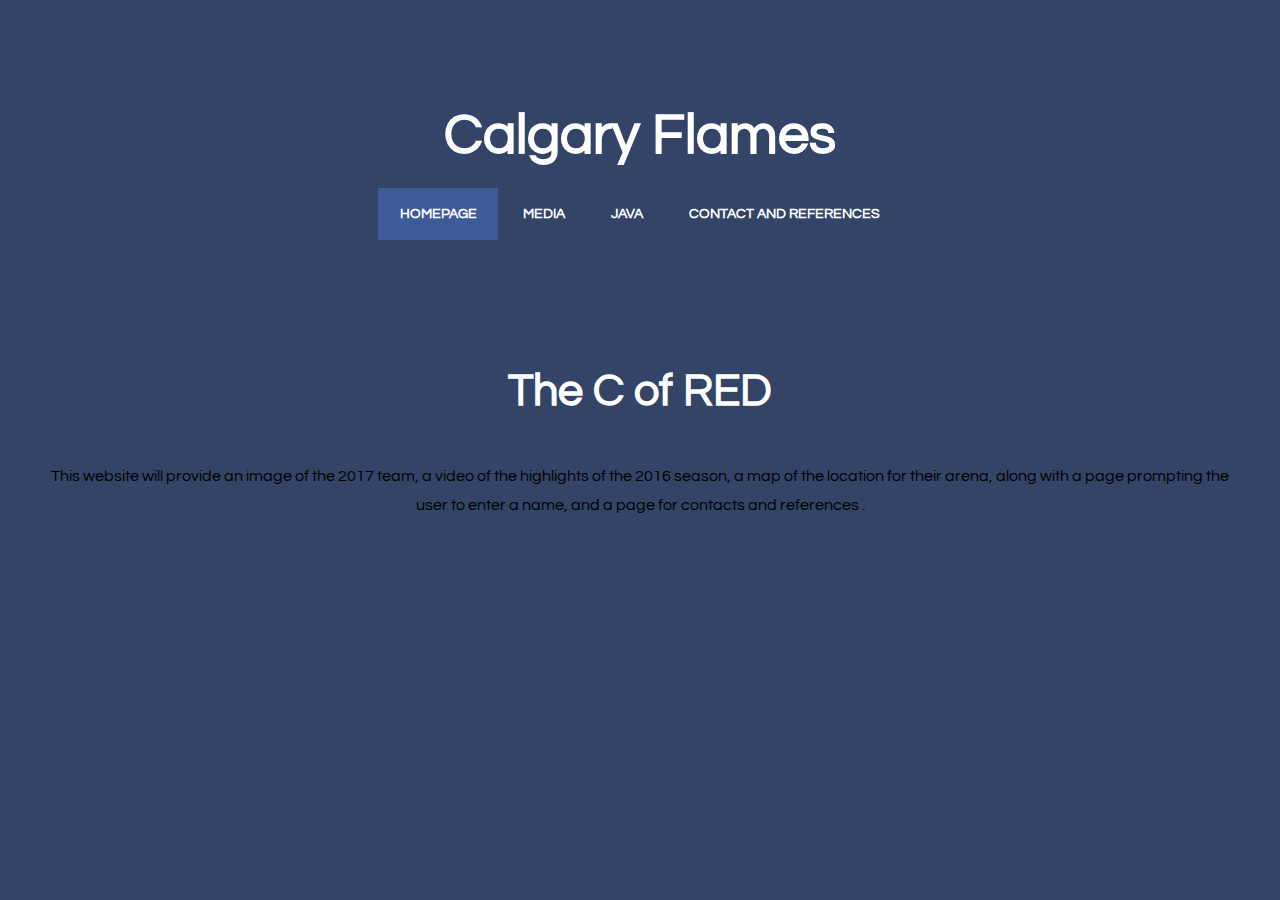
<file: index.html>
<!DOCTYPE html PUBLIC "-//W3C//DTD XHTML 1.0 Strict//EN" "http://www.w3.org/TR/xhtml1/DTD/xhtml1-strict.dtd">
<!--
Design by TEMPLATED
http://templated.co
Released for free under the Creative Commons Attribution License

Name       : EarthyBlue 
Description: A two-column, fixed-width design with dark color scheme.
Version    : 1.0
Released   : 20140215

-->
<html xmlns="http://www.w3.org/1999/xhtml">
<head>
<meta http-equiv="Content-Type" content="text/html; charset=utf-8" />
<title></title>
<meta name="keywords" content="" />
<meta name="description" content="" />
<link href="http://fonts.googleapis.com/css?family=Source+Sans+Pro:200,300,400,600,700,900|Quicksand:400,700|Questrial" rel="stylesheet" />
<link href="default.css" rel="stylesheet" type="text/css" media="all" />
<link href="fonts.css" rel="stylesheet" type="text/css" media="all" />

<!--[if IE 6]><link href="default_ie6.css" rel="stylesheet" type="text/css" /><![endif]-->

</head>
<body>
<div id="header-wrapper">
	<div id="header" class="container">
		<div id="logo">
			<h1><a href="#">Calgary Flames</a></h1>
			<div id="menu">
				<ul>
					<li class="active"><a href="#" accesskey="1" title="">Homepage</a></li>
					<li><a href="Page2.html" accesskey="2" title="">Media</a></li>
					<li><a href="javascript.html" accesskey="3" title="">Java</a></li>
					<li><a href="contact&reference.html" accesskey="4" title="">Contact and References</a></li>
				</ul>
			</div>
		</div>
	</div>
</div>
<div id="page-wrapper">
	<div id="welcome" class="container">
		<div class="title">
			<h2>The C of RED</h2>
		</div>
		<p>This website will provide an image of the 2017 team, a video of the highlights of the 2016 season, a map of the location for their arena, along with a page prompting the user to enter a name, and a page for contacts and references  .</p>
</body>
</html>
</file>
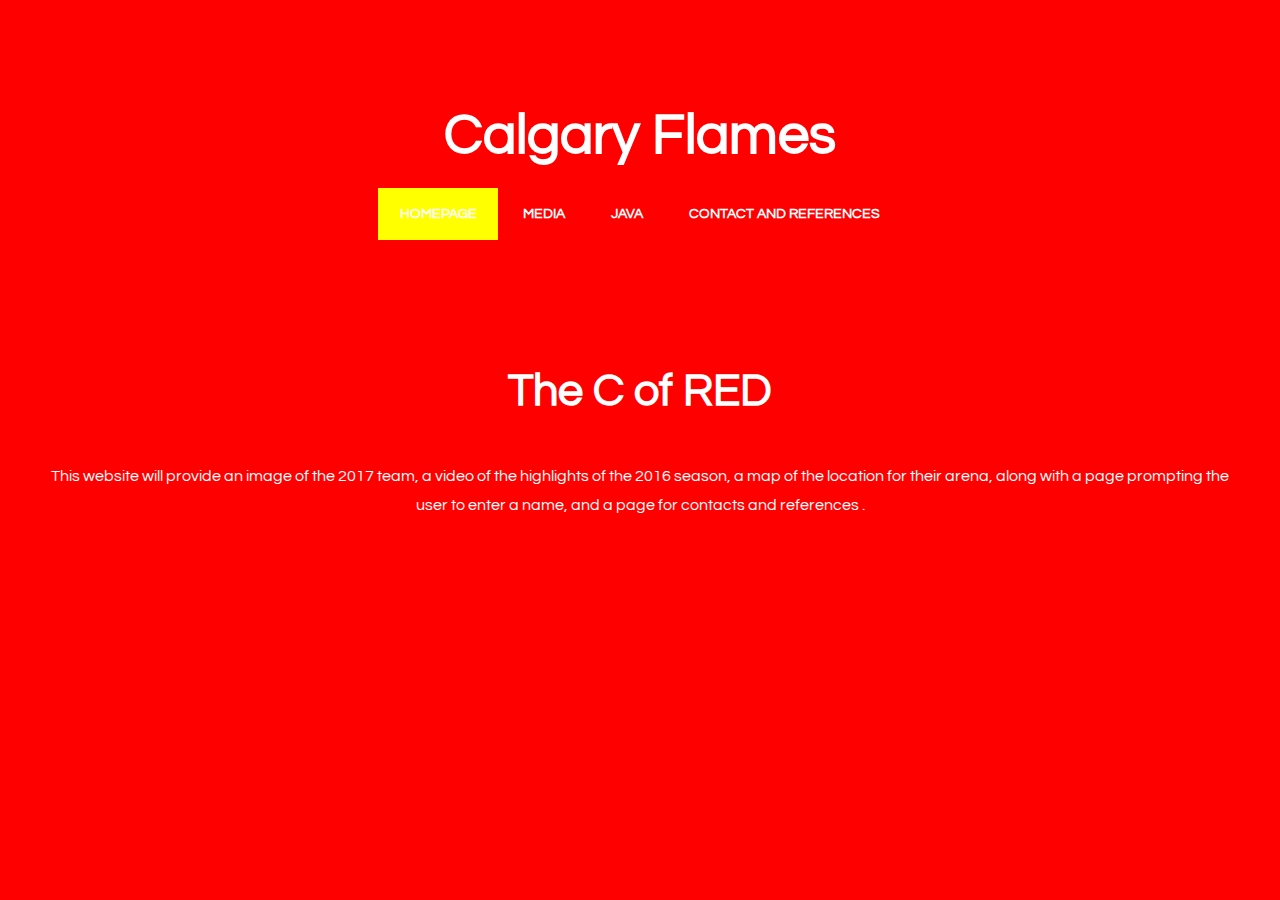
<file: helping-luke/index.html>
<!DOCTYPE html PUBLIC "-//W3C//DTD XHTML 1.0 Strict//EN" "http://www.w3.org/TR/xhtml1/DTD/xhtml1-strict.dtd">
<!--
Design by TEMPLATED
http://templated.co
Released for free under the Creative Commons Attribution License

Name       : EarthyBlue 
Description: A two-column, fixed-width design with dark color scheme.
Version    : 1.0
Released   : 20140215

-->
<html xmlns="http://www.w3.org/1999/xhtml">
<head>
<meta http-equiv="Content-Type" content="text/html; charset=utf-8" />
<title></title>
<meta name="keywords" content="" />
<meta name="description" content="" />
<link href="http://fonts.googleapis.com/css?family=Source+Sans+Pro:200,300,400,600,700,900|Quicksand:400,700|Questrial" rel="stylesheet" />
<link href="default.css" rel="stylesheet" type="text/css" media="all" />
<link href="fonts.css" rel="stylesheet" type="text/css" media="all" />

<!--[if IE 6]><link href="default_ie6.css" rel="stylesheet" type="text/css" /><![endif]-->

</head>
<body>
<div id="header-wrapper">
	<div id="header" class="container">
		<div id="logo">
			<h1><a href="#">Calgary Flames</a></h1>
			<div id="menu">
				<ul>
					<li class="active"><a href="#" accesskey="1" title="">Homepage</a></li>
					<li><a href="Page2.html" accesskey="2" title="">Media</a></li>
					<li><a href="javascript.html" accesskey="3" title="">Java</a></li>
					<li><a href="contact&reference.html" accesskey="4" title="">Contact and References</a></li>
				</ul>
			</div>
		</div>
	</div>
</div>
<div id="page-wrapper">
	<div id="welcome" class="container">
		<div class="title">
			<h2>The C of RED</h2>
		</div>
		<p class="media-text">This website will provide an image of the 2017 team, a video of the highlights of the 2016 season, a map of the location for their arena, along with a page prompting the user to enter a name, and a page for contacts and references  .</p>
</body>
</html>
</file>
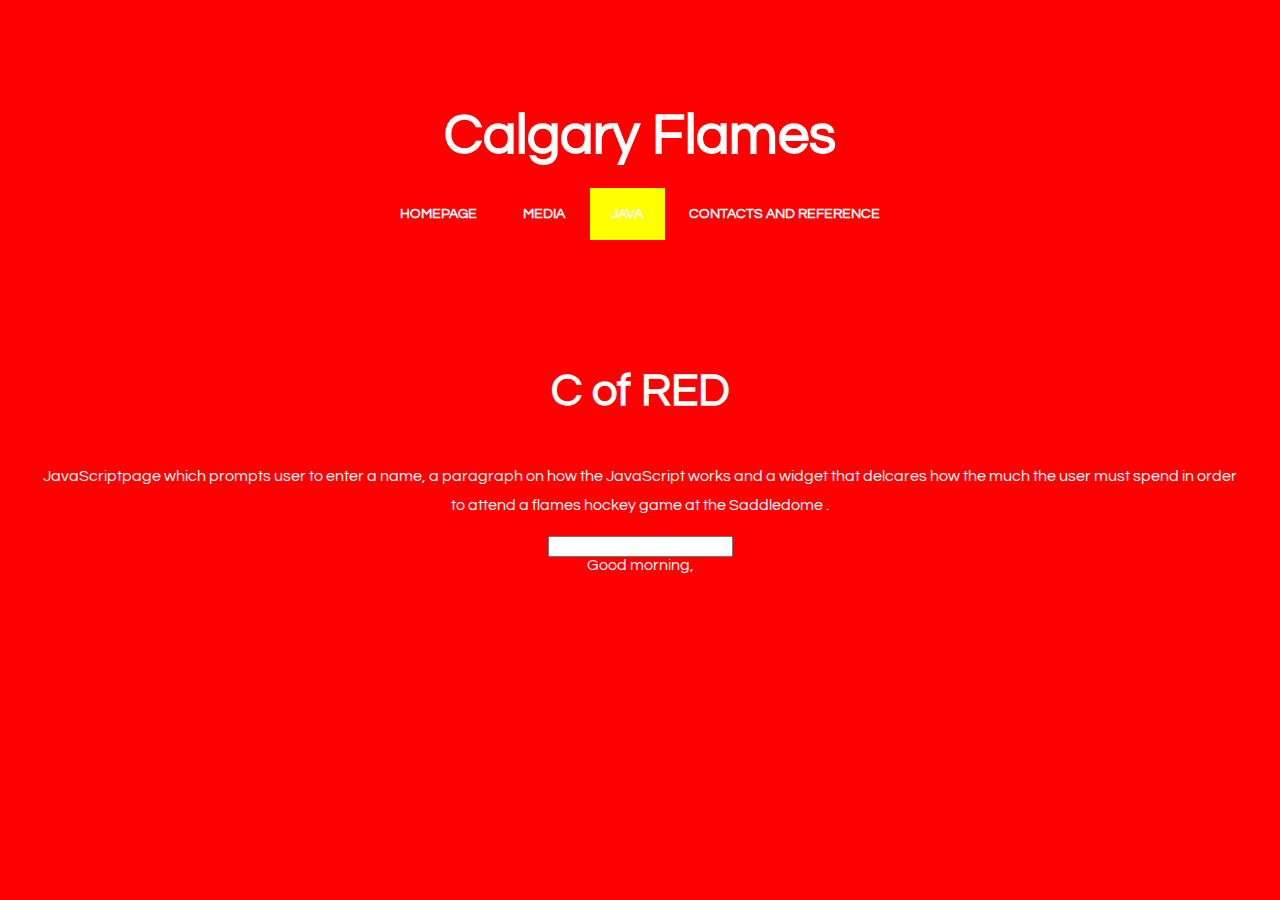
<file: helping-luke/Javascript.html>
<!DOCTYPE html PUBLIC "-//W3C//DTD XHTML 1.0 Strict//EN" "http://www.w3.org/TR/xhtml1/DTD/xhtml1-strict.dtd">
<!--
Design by TEMPLATED
http://templated.co
Released for free under the Creative Commons Attribution License

Name       : EarthyBlue 
Description: A two-column, fixed-width design with dark color scheme.
Version    : 1.0
Released   : 20140215

-->
<html xmlns="http://www.w3.org/1999/xhtml">
<head>
<meta http-equiv="Content-Type" content="text/html; charset=utf-8" />
<title></title>
<meta name="keywords" content="" />
<meta name="description" content="" />
<link href="http://fonts.googleapis.com/css?family=Source+Sans+Pro:200,300,400,600,700,900|Quicksand:400,700|Questrial" rel="stylesheet" />
<link href="default.css" rel="stylesheet" type="text/css" media="all" />
<link href="fonts.css" rel="stylesheet" type="text/css" media="all" />

<!--[if IE 6]><link href="default_ie6.css" rel="stylesheet" type="text/css" /><![endif]-->

</head>
<body>
<div id="header-wrapper">
	<div id="header" class="container">
		<div id="logo">
			<h1><a href="#">Calgary Flames</a></h1>
			<div id="menu">
				<ul>
					<li><a href="index.html" accesskey="1" title="">Homepage</a></li>
					<li><a href="Page2.html" accesskey="2" title="">Media</a></li>
					<li class="active"><a href="#" accesskey="3" title="">Java</a></li>
					<li><a href="contact&reference.html" accesskey="4" title="">Contacts and Reference</a></li>
				</ul>
			</div>
		</div>
	</div>
</div>
<div id="page-wrapper">
	<div id="welcome" class="container">
		<div class="title">
			<h2>C of RED</h2>
		</div>
		<p class="media-text">JavaScriptpage which prompts user to enter a name, a paragraph on how the JavaScript works and a widget that delcares how the much the user must spend in order to attend a flames hockey game at the Saddledome .</p>
		<input id="input" type="text"></input>
		<div class="media-text" id="output"></div>
		<script type="text/javascript">
			var d = new Date();
			var time = d.getHours();
			console.log("gets here. ");
			console.log(time);
			if (time < 10) 
			{
			  document.getElementById("output").innerHTML = "Good morning, ";
			}
			if ((time >= 10) && (time < 17))
			{
			  document.getElementById("output").innerHTML = "Good afternoon, ";
			}
			if (time >= 17) 
			{
			  document.getElementById("output").innerHTML = "Good evening, ";
			}
			var greeting = document.getElementById("output").innerHTML
			document.getElementById("input").addEventListener('input', function helloWorld() {
			  document.getElementById("output").innerHTML = greeting + document.getElementById("input").value;
			});	  
		</script>
	</div>
</div>
</file>
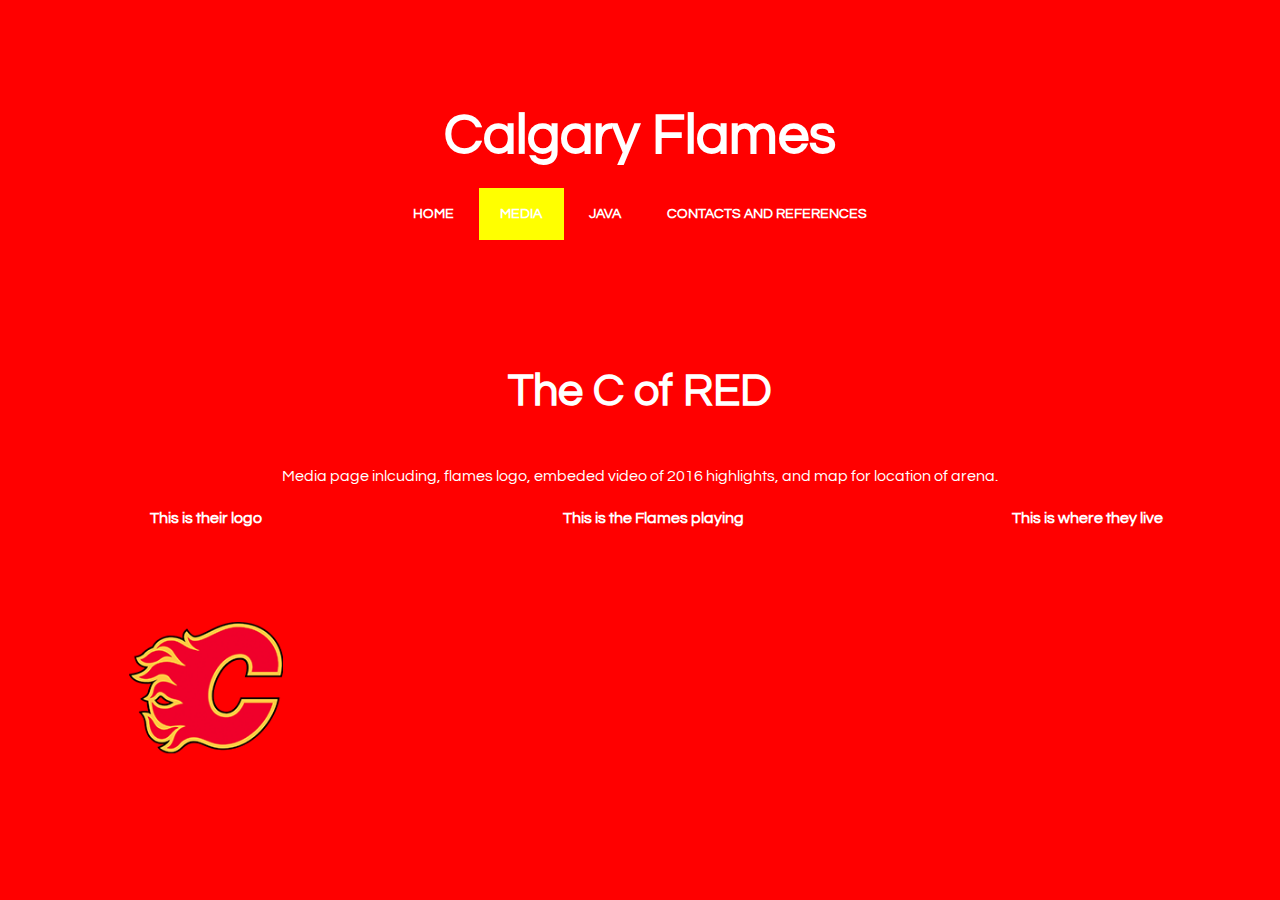
<file: helping-luke/Page2.html>
<!DOCTYPE html PUBLIC "-//W3C//DTD XHTML 1.0 Strict//EN" "http://www.w3.org/TR/xhtml1/DTD/xhtml1-strict.dtd">
<!--
Design by TEMPLATED
http://templated.co
Released for free under the Creative Commons Attribution License

Name       : EarthyBlue 
Description: A two-column, fixed-width design with dark color scheme.
Version    : 1.0
Released   : 20140215

-->
<html xmlns="http://www.w3.org/1999/xhtml">
<head>
<meta http-equiv="Content-Type" content="text/html; charset=utf-8" />
<title></title>
<meta name="keywords" content="" />
<meta name="description" content="" />
<link href="http://fonts.googleapis.com/css?family=Source+Sans+Pro:200,300,400,600,700,900|Quicksand:400,700|Questrial" rel="stylesheet" />
<link href="default.css" rel="stylesheet" type="text/css" media="all" />
<link href="fonts.css" rel="stylesheet" type="text/css" media="all" />

<!--[if IE 6]><link href="default_ie6.css" rel="stylesheet" type="text/css" /><![endif]-->

</head>
<body>
<div id="header-wrapper">
	<div id="header" class="container">
		<div id="logo">
			<h1><a href="#">Calgary Flames</a></h1>
			<div id="menu">
				<ul>
					<li><a href="index.html" accesskey="1" title="">Home</a></li>
					<li class="active"><a href="#" accesskey="2" title="">Media</a></li>
					<li><a href="Javascript.html" accesskey="3" title="">Java</a></li>
					<li><a href="contacts&reference.html" accesskey="4" title="">Contacts and References</a></li>
				</ul>
			</div>
		</div>
	</div>
</div>
<div id="page-wrapper">
	<div id="welcome" class="container">
		<div class="title">
			<h2>The C of RED</h2>
		</div>
		<p class="media-text">Media page inlcuding, flames logo, embeded video of 2016 highlights, and map for location of arena.</p>






		<table>
		  <tr class="media-text">
			<th>This is their logo</th>
			<th>This is the Flames playing</th>
			<th>This is where they live</th>
		  </tr>
		  <tr>
			<td>
			<img src="logo.png" class="image image-full" alt="" />
			</td>
			<td>
			<iframe width="560" height="315" src="https://www.youtube.com/embed/PPPRaXYB6tA" frameborder="0" allowfullscreen></iframe>
			</td>
			<td>
			<div id="mapouter"><div id="gmap_canvas"><iframe width="600" height="500" frameborder="0" scrolling="no" marginheight="0" src="https://maps.google.com/maps?q=Calgary, CA, &t=&z=14&ie=UTF8&iwloc=&output=embed" marginwidth="0"></iframe><a href="http://www.embedgooglemap.net">adding a google map to website</a></div><style>#gmap_canvas{height:250px;width:300px;}#mapouter{overflow:hidden;height:250px;width:300px;}</style></div>
			</td>
		  </tr>
		</table>
	</div>
</div>
</file>
<file: default.css>
html, body
	{
		height: 100%;
	}
	
	body
	{
		margin: 0px;
		padding: 0px;
		background: #334467;
		font-family: 'Questrial', sans-serif;
		font-size: 12pt;
		color: FF0000;
	}
	
	
	h1, h2, h3
	{
		margin: 0;
		padding: 0;
		color: FF0000;
	}
	
	p, ol, ul
	{
		margin-top: 0;
	}
	
	ol, ul
	{
		padding: 0;
		list-style: none;
	}
	
	p
	{
		line-height: 180%;
	}
	
	strong
	{
	}
	
	a
	{
		color: #16A085;
	}
	
	a:hover
	{
		text-decoration: none;
	}
	

	.container
	{
		margin: 0px auto;
		width: 1200px;
	}
	

/*********************************************************************************/
/* Form Style                                                                    */
/*********************************************************************************/

		form
		{
		}
		
			form label
			{
				display: block;
				text-align: left;
				margin-bottom: 0.5em;
			}
			
			form .submit
			{
				margin-top: 2em;
				line-height: 1.5em;
				font-size: 1.3em;
			}
		
			form input.text,
			form select,
			form textarea
			{
				position: relative;
				-webkit-appearance: none;
				display: block;
				border: 0;
				background: red;
				background: rgba(255,255,255,0.75);
				width: 100%;
				border-radius: 0.50em;
				margin: 1em 0em;
				padding: 1.50em 1em;
				box-shadow: inset 0 0.1em 0.1em 0 rgba(0,0,0,0.05);
				border: solid 1px rgba(0,0,0,0.15);
				-moz-transition: all 0.35s ease-in-out;
				-webkit-transition: all 0.35s ease-in-out;
				-o-transition: all 0.35s ease-in-out;
				-ms-transition: all 0.35s ease-in-out;
				transition: all 0.35s ease-in-out;
				font-size: 1em;
				outline: none;
			}

				form input.text:hover,
				form select:hover,
				form textarea:hover
				{
				}

				form input.text:focus,
				form select:focus,
				form textarea:focus
				{
					box-shadow: 0 0 2px 1px #E0E0E0;
					background: #fff;
				}
				
				form textarea
				{
					min-height: 12em;
				}

				form .formerize-placeholder
				{
					color: #555 !important;
				}

				form ::-webkit-input-placeholder
				{
					color: #555 !important;
				}

				form :-moz-placeholder
				{
					color: #555 !important;
				}

				form ::-moz-placeholder
				{
					color: #555 !important;
				}

				form :-ms-input-placeholder
				{
					color: #555 !important;
				}

				form ::-moz-focus-inner
				{
					border: 0;
				}


/*********************************************************************************/
/* Image Style                                                                   */
/*********************************************************************************/

	.image
	{
		display: inline-block;
		border: 1px solid rgba(0,0,0,.1);
	}
	
	.image img
	{
		display: block;
		width: 100%;
	}
	
	.image-full
	{
		display: block;
		width: 100%;
		margin: 0 0 3em 0;
	}
	
	.image-left
	{
		float: left;
		margin: 0 2em 2em 0;
	}
	
	.image-centered
	{
		display: block;
		margin: 0 0 2em 0;
	}
	
	.image-centered img
	{
		margin: 0 auto;
		width: auto;
	}

/*********************************************************************************/
/* List Styles                                                                   */
/*********************************************************************************/

	ul.style1
	{
	}


/*********************************************************************************/
/* Social Icon Styles                                                            */
/*********************************************************************************/

	ul.contact
	{
		margin: 0;
		padding: 2em 0em 0em 0em;
		list-style: none;
	}
	
	ul.contact li
	{
		display: inline-block;
		padding: 0em 0.10em;
		font-size: 1em;
	}
	
	ul.contact li span
	{
		display: none;
		margin: 0;
		padding: 0;
	}
	
	ul.contact li a
	{
		color: #FFF;
	}
	
	ul.contact li a:before
	{
		display: inline-block;
		background: #3E5A99;
		width: 40px;
		height: 40px;
		line-height: 40px;
		text-align: center;
		color: rgba(255,255,255,.5);
	}
	

/*********************************************************************************/
/* Button Style                                                                  */
/*********************************************************************************/

	.button
	{
		display: inline-block;
		margin-top: 2em;
		padding: 0.8em 2em;
		background: #3E5A99;
		line-height: 1.8em;
		letter-spacing: 1px;
		text-decoration: none;
		font-size: 1em;
		color: #FFF;
	}
	
	.button:before
	{
		display: inline-block;
		background: #8DCB89;
		margin-right: 1em;
		width: 40px;
		height: 40px;
		line-height: 40px;
		border-radius: 20px;
		text-align: center;
		color: #272925;
	}
	
	.button-small
	{
	}
		
/*********************************************************************************/
/* Heading Titles                                                                */
/*********************************************************************************/

	.title
	{
		margin-bottom: 3em;
	}
	
	.title h2
	{
		font-size: 2.8em;
		color: #FFF;
	}
	
	.title .byline
	{
		font-size: 1.1em;
		color: rgba(255,255,255,.5);
	}

/*********************************************************************************/
/* Header                                                                        */
/*********************************************************************************/

	#header-wrapper
	{
		overflow: hidden;
		padding: 6em 0em 2em 0em;
	}

	#header
	{
		text-align: center;
	}

/*********************************************************************************/
/* Logo                                                                          */
/*********************************************************************************/

	#logo
	{
	}
	
	#logo h1
	{
		display: inline-block;
		margin-bottom: 0.20em;
		padding: 0.20em 0.9em;
		font-size: 3.5em;
	}
	
	#logo a
	{
		text-decoration: none;
		color: #FFF;
	}
	
	#logo span
	{
		padding-right: 0.5em;
		text-transform: uppercase;
		font-size: 0.90em;
		color: rgba(255,255,255,1);
	}

	#logo span a
	{
		color: rgba(255,255,255,0.8);
	}
	
	

/*********************************************************************************/
/* Menu                                                                          */
/*********************************************************************************/

	#menu
	{
	}
	
	#menu ul
	{
		display: inline-block;
		padding: 0em 2em;
		text-align: center;
	}
	
	#menu li
	{
		display: inline-block;
	}
	
	#menu li a, #menu li span
	{
		display: inline-block;
		padding: 1.3em 1.5em;
		text-decoration: none;
		font-size: 0.90em;
		font-weight: 600;
		text-transform: uppercase;
		outline: 0;
		color: #FFF;
	}
	
	#menu li:hover a, #menu li.active a, #menu li.active span
	{
		background: #3E5A99;
	}
	
	#menu .current_page_item a
	{
		color: #FFF;
	}
	

/*********************************************************************************/
/* Banner                                                                        */
/*********************************************************************************/

	#banner
	{
	}

/*********************************************************************************/
/* Wrapper                                                                       */
/*********************************************************************************/


	.wrapper
	{
		overflow: hidden;
		padding: 0em 0em 5em 0em;
	}

	#wrapper1
	{
		background: #FFF;
	}

	#wrapper2
	{
		overflow: hidden;
		padding: 5em 0em;
		text-align: center;
	}

	#wrapper3
	{
	}
	
	#wrapper4
	{
	}

/*********************************************************************************/
/* Welcome                                                                       */
/*********************************************************************************/

	#welcome
	{
		overflow: hidden;
		width: 1200px;
		padding: 2em 0px 0em 0px;
		text-align: center;
	}
	
	#welcome .content
	{
		padding: 0em 8em;
	}
	
		#welcome .image
		{
			display: block;
			padding-top: 3em;
			border: none;
		}

	#welcome .title h2
	{
		color: #FFF;
	}
	
	#welcome a,
	#welcome strong
	{
		color: #C6C2C4;
	}

/*********************************************************************************/
/* Page                                                                          */
/*********************************************************************************/

	#page-wrapper
	{
		overflow: hidden;
		padding: 3em 0em 0em 0em;
		text-align: center;
	}

	#page
	{
	}

/*********************************************************************************/
/* Content                                                                       */
/*********************************************************************************/

	#content
	{
		float: left;
		width: 700px;
		padding-right: 100px;
		border-right: 1px solid rgba(0,0,0,.1);
	}

/*********************************************************************************/
/* Sidebar                                                                       */
/*********************************************************************************/

	#sidebar
	{
		float: right;
		width: 350px;
	}

/*********************************************************************************/
/* Footer                                                                        */
/*********************************************************************************/

	#footer
	{
		text-align: center;
	}

	
	#footer .title span
	{
		color: rgba(255,255,255,0.4);
	}

/*********************************************************************************/
/* Copyright                                                                     */
/*********************************************************************************/

	#copyright
	{
		overflow: hidden;
		padding: 5em 0em;
		border-top: 1px solid rgba(255,255,255,0.08);
		text-align: center;
	}
	
	#copyright p
	{
		letter-spacing: 1px;
		font-size: 0.90em;
		color: rgba(255,255,255,0.6);
	}
	
	#copyright a
	{
		text-decoration: none;
		color: rgba(255,255,255,0.8);
	}

/*********************************************************************************/
/* Newsletter                                                                    */
/*********************************************************************************/

	#newsletter
	{
		overflow: hidden;
		padding: 8em 0em;
		background: #EDEDED;
		text-align: center;
	}
	
	#newsletter .title h2
	{
		color: rgba(0,0,0,0.8);
	}
	
	#newsletter .content
	{
		width: 600px;
		margin: 0px auto;
	}
	
/*********************************************************************************/
/* Portfolio                                                                     */
/*********************************************************************************/

	#portfolio
	{
	}
	
	#portfolio .box
	{
		text-align: center;
	}
	
	#portfolio h3
	{
		display: block;
		padding-bottom: 1em;
		font-size: 1em;
		color: rgba(255,255,255,1);
	}

	#portfolio .title
	{
		text-align: center;
	}

	#portfolio .title h2
	{
		color: rgba(0,0,0,0.8);
	}

	.column1,
	.column2,
	.column3,
	.column4
	{
		width: 282px;
	}
	
	.column1,
	.column2,
	.column3
	{
		float: left;
		margin-right: 24px;
	}
	
	.column4
	{
		float: right;
	}

/*********************************************************************************/
/* Three Columns                                                                 */
/*********************************************************************************/

	#three-column
	{
		overflow: hidden;
		text-align: center;
	}
	
	#three-column h2
	{
		margin: 1em 0em;
		font-size: 1.5em;
		font-weight: 700;
	}
	
	#three-column .icon
	{
		position: relative;
		display: block;
		margin: 0px auto 0.80em auto;
		background: none;
		line-height: 150px;
		font-size: 4em;
		width: 150px;
		height: 150px;
		border-radius: 100px;
		border: 6px solid #67128F;
		text-align: center;
		color: #FFF;
		
	}
		
	#three-column #tbox1,
	#three-column #tbox2,
	#three-column #tbox3
	{
		float: left;
		width: 320px;
		padding: 80px 40px 80px 40px;
	}
	
	#three-column .title
	{
		text-align: center;
	}
	
	#three-column .title h2
	{
		font-size: 1.60em;
	}
	
	#three-column .title .byline
	{
		padding-top: 0.50em;
		font-size: 0.90em;
		color: #858585;
	}

	#three-column .arrow-down
	{
		border-top-color: #292929;
	}
	
	
	ul.tools
	{
		margin: 0;
		padding: 0em 0em 0em 0em;
		list-style: none;
	}
	
	ul.tools li
	{
		display: inline-block;
		padding: 0em .2em;
		font-size: 4em;
	}
	
	ul.tools li span
	{
		display: none;
		margin: 0;
		padding: 0;
	}
	
	ul.tools li a
	{
		color: #FFF;
	}
	
	ul.tools li a:before
	{
		display: inline-block;
		background: #1ABC9C;
		width: 120px;
		height: 120px;
		border-radius: 50%;
		line-height: 120px;
		text-align: center;
		color: #FFFFFF;
	}
</file>
<file: helping-luke/default.css>
html, body
	{
		height: 100%;
	}
	
	body
	{
		margin: 0px;
		padding: 0px;
		background: red;
		font-family: 'Questrial', sans-serif;
		font-size: 12pt;
		color: FF0000;
	}
	
	
	h1, h2, h3
	{
		margin: 0;
		padding: 0;
		color: FF0000;
	}
	
	p, ol, ul
	{
		margin-top: 0;
	}
	
	ol, ul
	{
		padding: 0;
		list-style: none;
	}
	
	p
	{
		line-height: 180%;
	}
	
	strong
	{
	}
	
	a
	{
		color: #16A085;
	}
	
	a:hover
	{
		text-decoration: none;
	}
	

	.container
	{
		margin: 0px auto;
		width: 1200px;
	}
	

/*********************************************************************************/
/* Form Style                                                                    */
/*********************************************************************************/

		form
		{
		}
		
			form label
			{
				display: block;
				text-align: left;
				margin-bottom: 0.5em;
			}
			
			form .submit
			{
				margin-top: 2em;
				line-height: 1.5em;
				font-size: 1.3em;
			}
		
			form input.text,
			form select,
			form textarea
			{
				position: relative;
				-webkit-appearance: none;
				display: block;
				border: 0;
				background: red;
				background: rgba(255,255,255,0.75);
				width: 100%;
				border-radius: 0.50em;
				margin: 1em 0em;
				padding: 1.50em 1em;
				box-shadow: inset 0 0.1em 0.1em 0 rgba(0,0,0,0.05);
				border: solid 1px rgba(0,0,0,0.15);
				-moz-transition: all 0.35s ease-in-out;
				-webkit-transition: all 0.35s ease-in-out;
				-o-transition: all 0.35s ease-in-out;
				-ms-transition: all 0.35s ease-in-out;
				transition: all 0.35s ease-in-out;
				font-size: 1em;
				outline: none;
			}

				form input.text:hover,
				form select:hover,
				form textarea:hover
				{
				}

				form input.text:focus,
				form select:focus,
				form textarea:focus
				{
					box-shadow: 0 0 2px 1px #E0E0E0;
					background: #fff;
				}
				
				form textarea
				{
					min-height: 12em;
				}

				form .formerize-placeholder
				{
					color: #555 !important;
				}

				form ::-webkit-input-placeholder
				{
					color: #555 !important;
				}

				form :-moz-placeholder
				{
					color: #555 !important;
				}

				form ::-moz-placeholder
				{
					color: #555 !important;
				}

				form :-ms-input-placeholder
				{
					color: #555 !important;
				}

				form ::-moz-focus-inner
				{
					border: 0;
				}


/*********************************************************************************/
/* Image Style                                                                   */
/*********************************************************************************/

	.image
	{
		display: inline-block;
		border: 1px solid rgba(0,0,0,.1);
	}
	
	.image img
	{
		display: block;
		width: 100%;
	}
	
	.image-full
	{
		display: block;
		width: 100%;
		margin: 0 0 3em 0;
	}
	
	.image-left
	{
		float: left;
		margin: 0 2em 2em 0;
	}
	
	.image-centered
	{
		display: block;
		margin: 0 0 2em 0;
	}
	
	.image-centered img
	{
		margin: 0 auto;
		width: auto;
	}

/*********************************************************************************/
/* List Styles                                                                   */
/*********************************************************************************/

	ul.style1
	{
	}


/*********************************************************************************/
/* Social Icon Styles                                                            */
/*********************************************************************************/

	ul.contact
	{
		margin: 0;
		padding: 2em 0em 0em 0em;
		list-style: none;
	}
	
	ul.contact li
	{
		display: inline-block;
		padding: 0em 0.10em;
		font-size: 1em;
	}
	
	ul.contact li span
	{
		display: none;
		margin: 0;
		padding: 0;
	}
	
	ul.contact li a
	{
		color: #FFF;
	}
	
	ul.contact li a:before
	{
		display: inline-block;
		background: yellow;
		width: 40px;
		height: 40px;
		line-height: 40px;
		text-align: center;
		color: rgba(255,255,255,.5);
	}
	

/*********************************************************************************/
/* Button Style                                                                  */
/*********************************************************************************/

	.button
	{
		display: inline-block;
		margin-top: 2em;
		padding: 0.8em 2em;
		background: yellow;
		line-height: 1.8em;
		letter-spacing: 1px;
		text-decoration: none;
		font-size: 1em;
		color: #FFF;
	}
	
	.button:before
	{
		display: inline-block;
		background: #8DCB89;
		margin-right: 1em;
		width: 40px;
		height: 40px;
		line-height: 40px;
		border-radius: 20px;
		text-align: center;
		color: #272925;
	}
	
	.button-small
	{
	}
		
/*********************************************************************************/
/* Heading Titles                                                                */
/*********************************************************************************/

	.title
	{
		margin-bottom: 3em;
	}
	
	.title h2
	{
		font-size: 2.8em;
		color: #FFF;
	}
	
	.title .byline
	{
		font-size: 1.1em;
		color: rgba(255,255,255,.5);
	}

/*********************************************************************************/
/* Header                                                                        */
/*********************************************************************************/

	#header-wrapper
	{
		overflow: hidden;
		padding: 6em 0em 2em 0em;
	}

	#header
	{
		text-align: center;
	}

/*********************************************************************************/
/* Logo                                                                          */
/*********************************************************************************/

	#logo
	{
	}
	
	#logo h1
	{
		display: inline-block;
		margin-bottom: 0.20em;
		padding: 0.20em 0.9em;
		font-size: 3.5em;
	}
	
	#logo a
	{
		text-decoration: none;
		color: #FFF;
	}
	
	#logo span
	{
		padding-right: 0.5em;
		text-transform: uppercase;
		font-size: 0.90em;
		color: rgba(255,255,255,1);
	}

	#logo span a
	{
		color: rgba(255,255,255,0.8);
	}
	
	

/*********************************************************************************/
/* Menu                                                                          */
/*********************************************************************************/

	#menu
	{
	}
	
	#menu ul
	{
		display: inline-block;
		padding: 0em 2em;
		text-align: center;
	}
	
	#menu li
	{
		display: inline-block;
	}
	
	#menu li a, #menu li span
	{
		display: inline-block;
		padding: 1.3em 1.5em;
		text-decoration: none;
		font-size: 0.90em;
		font-weight: 600;
		text-transform: uppercase;
		outline: 0;
		color: #FFF;
	}
	
	#menu li:hover a, #menu li.active a, #menu li.active span
	{
		background: yellow;
	}
	
	#menu .current_page_item a
	{
		color: #FFF;
	}
	

/*********************************************************************************/
/* Banner                                                                        */
/*********************************************************************************/

	#banner
	{
	}

/*********************************************************************************/
/* Wrapper                                                                       */
/*********************************************************************************/


	.wrapper
	{
		overflow: hidden;
		padding: 0em 0em 5em 0em;
	}

	#wrapper1
	{
		background: #FFF;
	}

	#wrapper2
	{
		overflow: hidden;
		padding: 5em 0em;
		text-align: center;
	}

	#wrapper3
	{
	}
	
	#wrapper4
	{
	}

/*********************************************************************************/
/* Welcome                                                                       */
/*********************************************************************************/

	#welcome
	{
		overflow: hidden;
		width: 1200px;
		padding: 2em 0px 0em 0px;
		text-align: center;
	}
	
	#welcome .content
	{
		padding: 0em 8em;
	}
	
		#welcome .image
		{
			display: block;
			padding-top: 3em;
			border: none;
		}

	#welcome .title h2
	{
		color: #FFF;
	}
	
	#welcome a,
	#welcome strong
	{
		color: #C6C2C4;
	}

/*********************************************************************************/
/* Page                                                                          */
/*********************************************************************************/

	#page-wrapper
	{
		overflow: hidden;
		padding: 3em 0em 0em 0em;
		text-align: center;
	}

	#page
	{
	}

/*********************************************************************************/
/* Content                                                                       */
/*********************************************************************************/

	#content
	{
		float: left;
		width: 700px;
		padding-right: 100px;
		border-right: 1px solid rgba(0,0,0,.1);
	}

/*********************************************************************************/
/* Sidebar                                                                       */
/*********************************************************************************/

	#sidebar
	{
		float: right;
		width: 350px;
	}

/*********************************************************************************/
/* Footer                                                                        */
/*********************************************************************************/

	#footer
	{
		text-align: center;
	}

	
	#footer .title span
	{
		color: rgba(255,255,255,0.4);
	}

/*********************************************************************************/
/* Copyright                                                                     */
/*********************************************************************************/

	#copyright
	{
		overflow: hidden;
		padding: 5em 0em;
		border-top: 1px solid rgba(255,255,255,0.08);
		text-align: center;
	}
	
	#copyright p
	{
		letter-spacing: 1px;
		font-size: 0.90em;
		color: rgba(255,255,255,0.6);
	}
	
	#copyright a
	{
		text-decoration: none;
		color: rgba(255,255,255,0.8);
	}

/*********************************************************************************/
/* Newsletter                                                                    */
/*********************************************************************************/

	#newsletter
	{
		overflow: hidden;
		padding: 8em 0em;
		background: #EDEDED;
		text-align: center;
	}
	
	#newsletter .title h2
	{
		color: rgba(0,0,0,0.8);
	}
	
	#newsletter .content
	{
		width: 600px;
		margin: 0px auto;
	}
	
/*********************************************************************************/
/* Portfolio                                                                     */
/*********************************************************************************/

	#portfolio
	{
	}
	
	#portfolio .box
	{
		text-align: center;
	}
	
	#portfolio h3
	{
		display: block;
		padding-bottom: 1em;
		font-size: 1em;
		color: rgba(255,255,255,1);
	}

	#portfolio .title
	{
		text-align: center;
	}

	#portfolio .title h2
	{
		color: rgba(0,0,0,0.8);
	}

	.column1,
	.column2,
	.column3,
	.column4
	{
		width: 282px;
	}
	
	.column1,
	.column2,
	.column3
	{
		float: left;
		margin-right: 24px;
	}
	
	.column4
	{
		float: right;
	}

/*********************************************************************************/
/* Three Columns                                                                 */
/*********************************************************************************/

	#three-column
	{
		overflow: hidden;
		text-align: center;
	}
	
	#three-column h2
	{
		margin: 1em 0em;
		font-size: 1.5em;
		font-weight: 700;
	}
	
	#three-column .icon
	{
		position: relative;
		display: block;
		margin: 0px auto 0.80em auto;
		background: none;
		line-height: 150px;
		font-size: 4em;
		width: 150px;
		height: 150px;
		border-radius: 100px;
		border: 6px solid #67128F;
		text-align: center;
		color: #FFF;
		
	}
		
	#three-column #tbox1,
	#three-column #tbox2,
	#three-column #tbox3
	{
		float: left;
		width: 320px;
		padding: 80px 40px 80px 40px;
	}
	
	#three-column .title
	{
		text-align: center;
	}
	
	#three-column .title h2
	{
		font-size: 1.60em;
	}
	
	#three-column .title .byline
	{
		padding-top: 0.50em;
		font-size: 0.90em;
		color: #858585;
	}

	#three-column .arrow-down
	{
		border-top-color: #292929;
	}
	
	
	ul.tools
	{
		margin: 0;
		padding: 0em 0em 0em 0em;
		list-style: none;
	}
	
	ul.tools li
	{
		display: inline-block;
		padding: 0em .2em;
		font-size: 4em;
	}
	
	ul.tools li span
	{
		display: none;
		margin: 0;
		padding: 0;
	}
	
	ul.tools li a
	{
		color: #FFF;
	}
	
	ul.tools li a:before
	{
		display: inline-block;
		background: #1ABC9C;
		width: 120px;
		height: 120px;
		border-radius: 50%;
		line-height: 120px;
		text-align: center;
		color: #FFFFFF;
	}
	.media-text {
	  color: white;
	}
</file>
<file: fonts.css>
@charset 'UTF-8';

@font-face
{
	font-family: 'FontAwesome';
	src: url('fonts/fontawesome-webfont.eot?v=3.0.1');
	src: url('fonts/fontawesome-webfont.eot?#iefix&v=3.0.1') format('embedded-opentype'),
	     url('fonts/fontawesome-webfont.woff?v=3.0.1') format('woff'),
	     url('fonts/fontawesome-webfont.ttf?v=3.0.1') format('truetype'),
	     url('fonts/fontawesome-webfont.svg#FontAwesome') format('svg');
	font-weight: normal;
	font-style: normal;
}

@font-face
{
	font-family: 'Font-Awesome-Social';
	src: url('fonts/fontawesome-social-webfont.eot');
	src: url('fonts/fontawesome-social-webfont.eot?#iefix') format('embedded-opentype'),
	     url('fonts/fontawesome-social-webfont.woff') format('woff'),
		 url('fonts/fontawesome-social-webfont.ttf') format('truetype'),
		 url('fonts/fontawesome-social-webfont.svg#Font-Awesome-More') format('svg');
	font-weight: normal;
	font-style: normal;
}

/*********************************************************************************/
/* Icons                                                                         */
/*********************************************************************************/

	/*
		Powered by:
		
		Font Awesome (http://fortawesome.github.com/Font-Awesome/)
		Font Awesome More (http://gregoryloucas.github.com/Font-Awesome-More/)
	*/

	.icon
	{
		text-decoration: none;
	}

		.icon:before
		{
			font-size: 1.25em;
			text-decoration: none;
			font-family: FontAwesome;
			font-weight: normal;
			font-style: normal;
			-webkit-text-rendering: optimizeLegibility;
			-moz-text-rendering: optimizeLegibility;
			-ms-text-rendering: optimizeLegibility;
			-o-text-rendering: optimizeLegibility;
			text-rendering: optimizeLegibility;
			-webkit-font-smoothing: antialiased;
			-moz-font-smoothing: antialiased;
			-ms-font-smoothing: antialiased;
			-o-font-smoothing: antialiased;
			font-smoothing: antialiased;
			-webkit-font-feature-settings: "liga" 1, "dlig" 1;
			-moz-font-feature-settings: "liga=1, dlig=1";
			-ms-font-feature-settings: "liga" 1, "dlig" 1;
			-o-font-feature-settings: "liga" 1, "dlig" 1;
			font-feature-settings: "liga" 1, "dlig" 1;
		}

		.icon-glass:before                { content: "\f000"; }
		.icon-music:before                { content: "\f001"; }
		.icon-search:before               { content: "\f002"; }
		.icon-envelope:before             { content: "\f003"; }
		.icon-heart:before                { content: "\f004"; }
		.icon-star:before                 { content: "\f005"; }
		.icon-star-empty:before           { content: "\f006"; }
		.icon-user:before                 { content: "\f007"; }
		.icon-film:before                 { content: "\f008"; }
		.icon-th-large:before             { content: "\f009"; }
		.icon-th:before                   { content: "\f00a"; }
		.icon-th-list:before              { content: "\f00b"; }
		.icon-ok:before                   { content: "\f00c"; }
		.icon-remove:before               { content: "\f00d"; }
		.icon-zoom-in:before              { content: "\f00e"; }

		.icon-zoom-out:before             { content: "\f010"; }
		.icon-off:before                  { content: "\f011"; }
		.icon-signal:before               { content: "\f012"; }
		.icon-cog:before                  { content: "\f013"; }
		.icon-trash:before                { content: "\f014"; }
		.icon-home:before                 { content: "\f015"; }
		.icon-file:before                 { content: "\f016"; }
		.icon-time:before                 { content: "\f017"; }
		.icon-road:before                 { content: "\f018"; }
		.icon-download-alt:before         { content: "\f019"; }
		.icon-download:before             { content: "\f01a"; }
		.icon-upload:before               { content: "\f01b"; }
		.icon-inbox:before                { content: "\f01c"; }
		.icon-play-circle:before          { content: "\f01d"; }
		.icon-repeat:before               { content: "\f01e"; }

		/* \f020 doesn't work in Safari. all shifted one down */
		.icon-refresh:before              { content: "\f021"; }
		.icon-list-alt:before             { content: "\f022"; }
		.icon-lock:before                 { content: "\f023"; }
		.icon-flag:before                 { content: "\f024"; }
		.icon-headphones:before           { content: "\f025"; }
		.icon-volume-off:before           { content: "\f026"; }
		.icon-volume-down:before          { content: "\f027"; }
		.icon-volume-up:before            { content: "\f028"; }
		.icon-qrcode:before               { content: "\f029"; }
		.icon-barcode:before              { content: "\f02a"; }
		.icon-tag:before                  { content: "\f02b"; }
		.icon-tags:before                 { content: "\f02c"; }
		.icon-book:before                 { content: "\f02d"; }
		.icon-bookmark:before             { content: "\f02e"; }
		.icon-print:before                { content: "\f02f"; }

		.icon-camera:before               { content: "\f030"; }
		.icon-font:before                 { content: "\f031"; }
		.icon-bold:before                 { content: "\f032"; }
		.icon-italic:before               { content: "\f033"; }
		.icon-text-height:before          { content: "\f034"; }
		.icon-text-width:before           { content: "\f035"; }
		.icon-align-left:before           { content: "\f036"; }
		.icon-align-center:before         { content: "\f037"; }
		.icon-align-right:before          { content: "\f038"; }
		.icon-align-justify:before        { content: "\f039"; }
		.icon-list:before                 { content: "\f03a"; }
		.icon-indent-left:before          { content: "\f03b"; }
		.icon-indent-right:before         { content: "\f03c"; }
		.icon-facetime-video:before       { content: "\f03d"; }
		.icon-picture:before              { content: "\f03e"; }

		.icon-pencil:before               { content: "\f040"; }
		.icon-map-marker:before           { content: "\f041"; }
		.icon-adjust:before               { content: "\f042"; }
		.icon-tint:before                 { content: "\f043"; }
		.icon-edit:before                 { content: "\f044"; }
		.icon-share:before                { content: "\f045"; }
		.icon-check:before                { content: "\f046"; }
		.icon-move:before                 { content: "\f047"; }
		.icon-step-backward:before        { content: "\f048"; }
		.icon-fast-backward:before        { content: "\f049"; }
		.icon-backward:before             { content: "\f04a"; }
		.icon-play:before                 { content: "\f04b"; }
		.icon-pause:before                { content: "\f04c"; }
		.icon-stop:before                 { content: "\f04d"; }
		.icon-forward:before              { content: "\f04e"; }

		.icon-fast-forward:before         { content: "\f050"; }
		.icon-step-forward:before         { content: "\f051"; }
		.icon-eject:before                { content: "\f052"; }
		.icon-chevron-left:before         { content: "\f053"; }
		.icon-chevron-right:before        { content: "\f054"; }
		.icon-plus-sign:before            { content: "\f055"; }
		.icon-minus-sign:before           { content: "\f056"; }
		.icon-remove-sign:before          { content: "\f057"; }
		.icon-ok-sign:before              { content: "\f058"; }
		.icon-question-sign:before        { content: "\f059"; }
		.icon-info-sign:before            { content: "\f05a"; }
		.icon-screenshot:before           { content: "\f05b"; }
		.icon-remove-circle:before        { content: "\f05c"; }
		.icon-ok-circle:before            { content: "\f05d"; }
		.icon-ban-circle:before           { content: "\f05e"; }

		.icon-arrow-left:before           { content: "\f060"; }
		.icon-arrow-right:before          { content: "\f061"; }
		.icon-arrow-up:before             { content: "\f062"; }
		.icon-arrow-down:before           { content: "\f063"; }
		.icon-share-alt:before            { content: "\f064"; }
		.icon-resize-full:before          { content: "\f065"; }
		.icon-resize-small:before         { content: "\f066"; }
		.icon-plus:before                 { content: "\f067"; }
		.icon-minus:before                { content: "\f068"; }
		.icon-asterisk:before             { content: "\f069"; }
		.icon-exclamation-sign:before     { content: "\f06a"; }
		.icon-gift:before                 { content: "\f06b"; }
		.icon-leaf:before                 { content: "\f06c"; }
		.icon-fire:before                 { content: "\f06d"; }
		.icon-eye-open:before             { content: "\f06e"; }

		.icon-eye-close:before            { content: "\f070"; }
		.icon-warning-sign:before         { content: "\f071"; }
		.icon-plane:before                { content: "\f072"; }
		.icon-calendar:before             { content: "\f073"; }
		.icon-random:before               { content: "\f074"; }
		.icon-comment:before              { content: "\f075"; }
		.icon-magnet:before               { content: "\f076"; }
		.icon-chevron-up:before           { content: "\f077"; }
		.icon-chevron-down:before         { content: "\f078"; }
		.icon-retweet:before              { content: "\f079"; }
		.icon-shopping-cart:before        { content: "\f07a"; }
		.icon-folder-close:before         { content: "\f07b"; }
		.icon-folder-open:before          { content: "\f07c"; }
		.icon-resize-vertical:before      { content: "\f07d"; }
		.icon-resize-horizontal:before    { content: "\f07e"; }

		.icon-bar-chart:before            { content: "\f080"; }
		.icon-twitter-sign:before         { content: "\f081"; }
		.icon-facebook-sign:before        { content: "\f082"; }
		.icon-camera-retro:before         { content: "\f083"; }
		.icon-key:before                  { content: "\f084"; }
		.icon-cogs:before                 { content: "\f085"; }
		.icon-comments:before             { content: "\f086"; }
		.icon-thumbs-up:before            { content: "\f087"; }
		.icon-thumbs-down:before          { content: "\f088"; }
		.icon-star-half:before            { content: "\f089"; }
		.icon-heart-empty:before          { content: "\f08a"; }
		.icon-signout:before              { content: "\f08b"; }
		.icon-linkedin-sign:before        { content: "\f08c"; }
		.icon-pushpin:before              { content: "\f08d"; }
		.icon-external-link:before        { content: "\f08e"; }

		.icon-signin:before               { content: "\f090"; }
		.icon-trophy:before               { content: "\f091"; }
		.icon-github-sign:before          { content: "\f092"; }
		.icon-upload-alt:before           { content: "\f093"; }
		.icon-lemon:before                { content: "\f094"; }
		.icon-phone:before                { content: "\f095"; }
		.icon-check-empty:before          { content: "\f096"; }
		.icon-bookmark-empty:before       { content: "\f097"; }
		.icon-phone-sign:before           { content: "\f098"; }
		.icon-twitter:before              { content: "\f099"; }
		.icon-facebook:before             { content: "\f09a"; }
		.icon-github:before               { content: "\f09b"; }
		.icon-unlock:before               { content: "\f09c"; }
		.icon-credit-card:before          { content: "\f09d"; }
		.icon-rss:before                  { content: "\f09e"; }

		.icon-hdd:before                  { content: "\f0a0"; }
		.icon-bullhorn:before             { content: "\f0a1"; }
		.icon-bell:before                 { content: "\f0a2"; }
		.icon-certificate:before          { content: "\f0a3"; }
		.icon-hand-right:before           { content: "\f0a4"; }
		.icon-hand-left:before            { content: "\f0a5"; }
		.icon-hand-up:before              { content: "\f0a6"; }
		.icon-hand-down:before            { content: "\f0a7"; }
		.icon-circle-arrow-left:before    { content: "\f0a8"; }
		.icon-circle-arrow-right:before   { content: "\f0a9"; }
		.icon-circle-arrow-up:before      { content: "\f0aa"; }
		.icon-circle-arrow-down:before    { content: "\f0ab"; }
		.icon-globe:before                { content: "\f0ac"; }
		.icon-wrench:before               { content: "\f0ad"; }
		.icon-tasks:before                { content: "\f0ae"; }

		.icon-filter:before               { content: "\f0b0"; }
		.icon-briefcase:before            { content: "\f0b1"; }
		.icon-fullscreen:before           { content: "\f0b2"; }

		.icon-group:before                { content: "\f0c0"; }
		.icon-link:before                 { content: "\f0c1"; }
		.icon-cloud:before                { content: "\f0c2"; }
		.icon-beaker:before               { content: "\f0c3"; }
		.icon-cut:before                  { content: "\f0c4"; }
		.icon-copy:before                 { content: "\f0c5"; }
		.icon-paper-clip:before           { content: "\f0c6"; }
		.icon-save:before                 { content: "\f0c7"; }
		.icon-sign-blank:before           { content: "\f0c8"; }
		.icon-reorder:before              { content: "\f0c9"; }
		.icon-list-ul:before              { content: "\f0ca"; }
		.icon-list-ol:before              { content: "\f0cb"; }
		.icon-strikethrough:before        { content: "\f0cc"; }
		.icon-underline:before            { content: "\f0cd"; }
		.icon-table:before                { content: "\f0ce"; }

		.icon-magic:before                { content: "\f0d0"; }
		.icon-truck:before                { content: "\f0d1"; }
		.icon-pinterest:before            { content: "\f0d2"; }
		.icon-pinterest-sign:before       { content: "\f0d3"; }
		.icon-google-plus-sign:before     { content: "\f0d4"; }
		.icon-google-plus:before          { content: "\f0d5"; }
		.icon-money:before                { content: "\f0d6"; }
		.icon-caret-down:before           { content: "\f0d7"; }
		.icon-caret-up:before             { content: "\f0d8"; }
		.icon-caret-left:before           { content: "\f0d9"; }
		.icon-caret-right:before          { content: "\f0da"; }
		.icon-columns:before              { content: "\f0db"; }
		.icon-sort:before                 { content: "\f0dc"; }
		.icon-sort-down:before            { content: "\f0dd"; }
		.icon-sort-up:before              { content: "\f0de"; }

		.icon-envelope-alt:before         { content: "\f0e0"; }
		.icon-linkedin:before             { content: "\f0e1"; }
		.icon-undo:before                 { content: "\f0e2"; }
		.icon-legal:before                { content: "\f0e3"; }
		.icon-dashboard:before            { content: "\f0e4"; }
		.icon-comment-alt:before          { content: "\f0e5"; }
		.icon-comments-alt:before         { content: "\f0e6"; }
		.icon-bolt:before                 { content: "\f0e7"; }
		.icon-sitemap:before              { content: "\f0e8"; }
		.icon-umbrella:before             { content: "\f0e9"; }
		.icon-paste:before                { content: "\f0ea"; }
		.icon-lightbulb:before            { content: "\f0eb"; }
		.icon-exchange:before             { content: "\f0ec"; }
		.icon-cloud-download:before       { content: "\f0ed"; }
		.icon-cloud-upload:before         { content: "\f0ee"; }

		.icon-user-md:before              { content: "\f0f0"; }
		.icon-stethoscope:before          { content: "\f0f1"; }
		.icon-suitcase:before             { content: "\f0f2"; }
		.icon-bell-alt:before             { content: "\f0f3"; }
		.icon-coffee:before               { content: "\f0f4"; }
		.icon-food:before                 { content: "\f0f5"; }
		.icon-file-alt:before             { content: "\f0f6"; }
		.icon-building:before             { content: "\f0f7"; }
		.icon-hospital:before             { content: "\f0f8"; }
		.icon-ambulance:before            { content: "\f0f9"; }
		.icon-medkit:before               { content: "\f0fa"; }
		.icon-fighter-jet:before          { content: "\f0fb"; }
		.icon-beer:before                 { content: "\f0fc"; }
		.icon-h-sign:before               { content: "\f0fd"; }
		.icon-plus-sign-alt:before        { content: "\f0fe"; }

		.icon-double-angle-left:before    { content: "\f100"; }
		.icon-double-angle-right:before   { content: "\f101"; }
		.icon-double-angle-up:before      { content: "\f102"; }
		.icon-double-angle-down:before    { content: "\f103"; }
		.icon-angle-left:before           { content: "\f104"; }
		.icon-angle-right:before          { content: "\f105"; }
		.icon-angle-up:before             { content: "\f106"; }
		.icon-angle-down:before           { content: "\f107"; }
		.icon-desktop:before              { content: "\f108"; }
		.icon-laptop:before               { content: "\f109"; }
		.icon-tablet:before               { content: "\f10a"; }
		.icon-mobile-phone:before         { content: "\f10b"; }
		.icon-circle-blank:before         { content: "\f10c"; }
		.icon-quote-left:before           { content: "\f10d"; }
		.icon-quote-right:before          { content: "\f10e"; }

		.icon-spinner:before              { content: "\f110"; }
		.icon-circle:before               { content: "\f111"; }
		.icon-reply:before                { content: "\f112"; }
		.icon-github-alt:before           { content: "\f113"; }
		.icon-folder-close-alt:before     { content: "\f114"; }
		.icon-folder-open-alt:before      { content: "\f115"; }

		.icon-blogger-sign:before,.icon-blogger:before,.icon-delicious:before,.icon-dribbble-sign:before,.icon-dribbble:before,.icon-dropbox:before,.icon-drupal:before,.icon-evernote-sign:before,.icon-evernote:before,.icon-flickr-sign:before,.icon-flickr:before,.icon-forrst-sign:before,.icon-forrst:before,.icon-foursquare-sign:before,.icon-foursquare:before,.icon-git-fork:before,.icon-hacker-news:before,.icon-instagram:before,.icon-lastfm-sign:before,.icon-lastfm:before,.icon-paypal:before,.icon-picasa-sign:before,.icon-picasa:before,.icon-reddit:before,.icon-share-this-sign:before,.icon-share-this:before,.icon-skype:before,.icon-soundcloud:before,.icon-spotify:before,.icon-stack-overflow:before,.icon-tumblr-sign:before,.icon-tumblr:before,.icon-vimeo-sign:before,.icon-vimeo:before,.icon-wordpress-sign:before,.icon-wordpress:before,.icon-yelp-sign:before,.icon-yelp:before,.icon-youtube-sign:before,.icon-youtube:before              {font-family:'Font-Awesome-Social'; }

		.icon-dropbox:before              { content: "\f300"; }
		.icon-drupal:before               { content: "\f301"; }
		.icon-git-fork:before             { content: "\f302"; }
		.icon-instagram:before            { content: "\f303"; }
		.icon-share-this-sign:before      { content: "\f304"; }
		.icon-share-this:before           { content: "\f305"; }
		.icon-foursquare-sign:before      { content: "\f306"; }
		.icon-foursquare:before           { content: "\f307"; }
		.icon-hacker-news:before          { content: "\f308"; }
		.icon-skype:before                { content: "\f309"; }
		.icon-spotify:before              { content: "\f30a"; }
		.icon-soundcloud:before           { content: "\f30b"; }
		.icon-paypal:before               { content: "\f30c"; }
		.icon-youtube-sign:before         { content: "\f30d"; }
		.icon-youtube:before              { content: "\f30e"; }
		.icon-reddit:before               { content: "\f30f"; }
		.icon-blogger-sign:before         { content: "\f310"; }
		.icon-blogger:before              { content: "\f311"; }
		.icon-dribbble-sign:before        { content: "\f312"; }
		.icon-dribbble:before             { content: "\f313"; }
		.icon-evernote-sign:before        { content: "\f314"; }
		.icon-evernote:before             { content: "\f315"; }
		.icon-flickr-sign:before          { content: "\f316"; }
		.icon-flickr:before               { content: "\f317"; }
		.icon-forrst-sign:before          { content: "\f318"; }
		.icon-forrst:before               { content: "\f319"; }
		.icon-delicious:before            { content: "\f31a"; }
		.icon-lastfm-sign:before          { content: "\f31b"; }
		.icon-lastfm:before               { content: "\f31c"; }
		.icon-picasa-sign:before          { content: "\f31d"; }
		.icon-picasa:before               { content: "\f31e"; }
		.icon-stack-overflow:before       { content: "\f320"; }
		.icon-tumblr-sign:before          { content: "\f321"; }
		.icon-tumblr:before               { content: "\f322"; }
		.icon-vimeo-sign:before           { content: "\f323"; }
		.icon-vimeo:before                { content: "\f324"; }
		.icon-wordpress-sign:before       { content: "\f325"; }
		.icon-wordpress:before            { content: "\f326"; }
		.icon-yelp-sign:before            { content: "\f327"; }
		.icon-yelp:before                 { content: "\f328"; }
		.icon-cloud-upload:before		  { content: "\f0ee"; }
		.icon-cloud-download:before		  { content: "\f0ed"; }
</file>
<file: helping-luke/fonts.css>
@charset 'UTF-8';

@font-face
{
	font-family: 'FontAwesome';
	src: url('fonts/fontawesome-webfont.eot?v=3.0.1');
	src: url('fonts/fontawesome-webfont.eot?#iefix&v=3.0.1') format('embedded-opentype'),
	     url('fonts/fontawesome-webfont.woff?v=3.0.1') format('woff'),
	     url('fonts/fontawesome-webfont.ttf?v=3.0.1') format('truetype'),
	     url('fonts/fontawesome-webfont.svg#FontAwesome') format('svg');
	font-weight: normal;
	font-style: normal;
}

@font-face
{
	font-family: 'Font-Awesome-Social';
	src: url('fonts/fontawesome-social-webfont.eot');
	src: url('fonts/fontawesome-social-webfont.eot?#iefix') format('embedded-opentype'),
	     url('fonts/fontawesome-social-webfont.woff') format('woff'),
		 url('fonts/fontawesome-social-webfont.ttf') format('truetype'),
		 url('fonts/fontawesome-social-webfont.svg#Font-Awesome-More') format('svg');
	font-weight: normal;
	font-style: normal;
}

/*********************************************************************************/
/* Icons                                                                         */
/*********************************************************************************/

	/*
		Powered by:
		
		Font Awesome (http://fortawesome.github.com/Font-Awesome/)
		Font Awesome More (http://gregoryloucas.github.com/Font-Awesome-More/)
	*/

	.icon
	{
		text-decoration: none;
	}

		.icon:before
		{
			font-size: 1.25em;
			text-decoration: none;
			font-family: FontAwesome;
			font-weight: normal;
			font-style: normal;
			-webkit-text-rendering: optimizeLegibility;
			-moz-text-rendering: optimizeLegibility;
			-ms-text-rendering: optimizeLegibility;
			-o-text-rendering: optimizeLegibility;
			text-rendering: optimizeLegibility;
			-webkit-font-smoothing: antialiased;
			-moz-font-smoothing: antialiased;
			-ms-font-smoothing: antialiased;
			-o-font-smoothing: antialiased;
			font-smoothing: antialiased;
			-webkit-font-feature-settings: "liga" 1, "dlig" 1;
			-moz-font-feature-settings: "liga=1, dlig=1";
			-ms-font-feature-settings: "liga" 1, "dlig" 1;
			-o-font-feature-settings: "liga" 1, "dlig" 1;
			font-feature-settings: "liga" 1, "dlig" 1;
		}

		.icon-glass:before                { content: "\f000"; }
		.icon-music:before                { content: "\f001"; }
		.icon-search:before               { content: "\f002"; }
		.icon-envelope:before             { content: "\f003"; }
		.icon-heart:before                { content: "\f004"; }
		.icon-star:before                 { content: "\f005"; }
		.icon-star-empty:before           { content: "\f006"; }
		.icon-user:before                 { content: "\f007"; }
		.icon-film:before                 { content: "\f008"; }
		.icon-th-large:before             { content: "\f009"; }
		.icon-th:before                   { content: "\f00a"; }
		.icon-th-list:before              { content: "\f00b"; }
		.icon-ok:before                   { content: "\f00c"; }
		.icon-remove:before               { content: "\f00d"; }
		.icon-zoom-in:before              { content: "\f00e"; }

		.icon-zoom-out:before             { content: "\f010"; }
		.icon-off:before                  { content: "\f011"; }
		.icon-signal:before               { content: "\f012"; }
		.icon-cog:before                  { content: "\f013"; }
		.icon-trash:before                { content: "\f014"; }
		.icon-home:before                 { content: "\f015"; }
		.icon-file:before                 { content: "\f016"; }
		.icon-time:before                 { content: "\f017"; }
		.icon-road:before                 { content: "\f018"; }
		.icon-download-alt:before         { content: "\f019"; }
		.icon-download:before             { content: "\f01a"; }
		.icon-upload:before               { content: "\f01b"; }
		.icon-inbox:before                { content: "\f01c"; }
		.icon-play-circle:before          { content: "\f01d"; }
		.icon-repeat:before               { content: "\f01e"; }

		/* \f020 doesn't work in Safari. all shifted one down */
		.icon-refresh:before              { content: "\f021"; }
		.icon-list-alt:before             { content: "\f022"; }
		.icon-lock:before                 { content: "\f023"; }
		.icon-flag:before                 { content: "\f024"; }
		.icon-headphones:before           { content: "\f025"; }
		.icon-volume-off:before           { content: "\f026"; }
		.icon-volume-down:before          { content: "\f027"; }
		.icon-volume-up:before            { content: "\f028"; }
		.icon-qrcode:before               { content: "\f029"; }
		.icon-barcode:before              { content: "\f02a"; }
		.icon-tag:before                  { content: "\f02b"; }
		.icon-tags:before                 { content: "\f02c"; }
		.icon-book:before                 { content: "\f02d"; }
		.icon-bookmark:before             { content: "\f02e"; }
		.icon-print:before                { content: "\f02f"; }

		.icon-camera:before               { content: "\f030"; }
		.icon-font:before                 { content: "\f031"; }
		.icon-bold:before                 { content: "\f032"; }
		.icon-italic:before               { content: "\f033"; }
		.icon-text-height:before          { content: "\f034"; }
		.icon-text-width:before           { content: "\f035"; }
		.icon-align-left:before           { content: "\f036"; }
		.icon-align-center:before         { content: "\f037"; }
		.icon-align-right:before          { content: "\f038"; }
		.icon-align-justify:before        { content: "\f039"; }
		.icon-list:before                 { content: "\f03a"; }
		.icon-indent-left:before          { content: "\f03b"; }
		.icon-indent-right:before         { content: "\f03c"; }
		.icon-facetime-video:before       { content: "\f03d"; }
		.icon-picture:before              { content: "\f03e"; }

		.icon-pencil:before               { content: "\f040"; }
		.icon-map-marker:before           { content: "\f041"; }
		.icon-adjust:before               { content: "\f042"; }
		.icon-tint:before                 { content: "\f043"; }
		.icon-edit:before                 { content: "\f044"; }
		.icon-share:before                { content: "\f045"; }
		.icon-check:before                { content: "\f046"; }
		.icon-move:before                 { content: "\f047"; }
		.icon-step-backward:before        { content: "\f048"; }
		.icon-fast-backward:before        { content: "\f049"; }
		.icon-backward:before             { content: "\f04a"; }
		.icon-play:before                 { content: "\f04b"; }
		.icon-pause:before                { content: "\f04c"; }
		.icon-stop:before                 { content: "\f04d"; }
		.icon-forward:before              { content: "\f04e"; }

		.icon-fast-forward:before         { content: "\f050"; }
		.icon-step-forward:before         { content: "\f051"; }
		.icon-eject:before                { content: "\f052"; }
		.icon-chevron-left:before         { content: "\f053"; }
		.icon-chevron-right:before        { content: "\f054"; }
		.icon-plus-sign:before            { content: "\f055"; }
		.icon-minus-sign:before           { content: "\f056"; }
		.icon-remove-sign:before          { content: "\f057"; }
		.icon-ok-sign:before              { content: "\f058"; }
		.icon-question-sign:before        { content: "\f059"; }
		.icon-info-sign:before            { content: "\f05a"; }
		.icon-screenshot:before           { content: "\f05b"; }
		.icon-remove-circle:before        { content: "\f05c"; }
		.icon-ok-circle:before            { content: "\f05d"; }
		.icon-ban-circle:before           { content: "\f05e"; }

		.icon-arrow-left:before           { content: "\f060"; }
		.icon-arrow-right:before          { content: "\f061"; }
		.icon-arrow-up:before             { content: "\f062"; }
		.icon-arrow-down:before           { content: "\f063"; }
		.icon-share-alt:before            { content: "\f064"; }
		.icon-resize-full:before          { content: "\f065"; }
		.icon-resize-small:before         { content: "\f066"; }
		.icon-plus:before                 { content: "\f067"; }
		.icon-minus:before                { content: "\f068"; }
		.icon-asterisk:before             { content: "\f069"; }
		.icon-exclamation-sign:before     { content: "\f06a"; }
		.icon-gift:before                 { content: "\f06b"; }
		.icon-leaf:before                 { content: "\f06c"; }
		.icon-fire:before                 { content: "\f06d"; }
		.icon-eye-open:before             { content: "\f06e"; }

		.icon-eye-close:before            { content: "\f070"; }
		.icon-warning-sign:before         { content: "\f071"; }
		.icon-plane:before                { content: "\f072"; }
		.icon-calendar:before             { content: "\f073"; }
		.icon-random:before               { content: "\f074"; }
		.icon-comment:before              { content: "\f075"; }
		.icon-magnet:before               { content: "\f076"; }
		.icon-chevron-up:before           { content: "\f077"; }
		.icon-chevron-down:before         { content: "\f078"; }
		.icon-retweet:before              { content: "\f079"; }
		.icon-shopping-cart:before        { content: "\f07a"; }
		.icon-folder-close:before         { content: "\f07b"; }
		.icon-folder-open:before          { content: "\f07c"; }
		.icon-resize-vertical:before      { content: "\f07d"; }
		.icon-resize-horizontal:before    { content: "\f07e"; }

		.icon-bar-chart:before            { content: "\f080"; }
		.icon-twitter-sign:before         { content: "\f081"; }
		.icon-facebook-sign:before        { content: "\f082"; }
		.icon-camera-retro:before         { content: "\f083"; }
		.icon-key:before                  { content: "\f084"; }
		.icon-cogs:before                 { content: "\f085"; }
		.icon-comments:before             { content: "\f086"; }
		.icon-thumbs-up:before            { content: "\f087"; }
		.icon-thumbs-down:before          { content: "\f088"; }
		.icon-star-half:before            { content: "\f089"; }
		.icon-heart-empty:before          { content: "\f08a"; }
		.icon-signout:before              { content: "\f08b"; }
		.icon-linkedin-sign:before        { content: "\f08c"; }
		.icon-pushpin:before              { content: "\f08d"; }
		.icon-external-link:before        { content: "\f08e"; }

		.icon-signin:before               { content: "\f090"; }
		.icon-trophy:before               { content: "\f091"; }
		.icon-github-sign:before          { content: "\f092"; }
		.icon-upload-alt:before           { content: "\f093"; }
		.icon-lemon:before                { content: "\f094"; }
		.icon-phone:before                { content: "\f095"; }
		.icon-check-empty:before          { content: "\f096"; }
		.icon-bookmark-empty:before       { content: "\f097"; }
		.icon-phone-sign:before           { content: "\f098"; }
		.icon-twitter:before              { content: "\f099"; }
		.icon-facebook:before             { content: "\f09a"; }
		.icon-github:before               { content: "\f09b"; }
		.icon-unlock:before               { content: "\f09c"; }
		.icon-credit-card:before          { content: "\f09d"; }
		.icon-rss:before                  { content: "\f09e"; }

		.icon-hdd:before                  { content: "\f0a0"; }
		.icon-bullhorn:before             { content: "\f0a1"; }
		.icon-bell:before                 { content: "\f0a2"; }
		.icon-certificate:before          { content: "\f0a3"; }
		.icon-hand-right:before           { content: "\f0a4"; }
		.icon-hand-left:before            { content: "\f0a5"; }
		.icon-hand-up:before              { content: "\f0a6"; }
		.icon-hand-down:before            { content: "\f0a7"; }
		.icon-circle-arrow-left:before    { content: "\f0a8"; }
		.icon-circle-arrow-right:before   { content: "\f0a9"; }
		.icon-circle-arrow-up:before      { content: "\f0aa"; }
		.icon-circle-arrow-down:before    { content: "\f0ab"; }
		.icon-globe:before                { content: "\f0ac"; }
		.icon-wrench:before               { content: "\f0ad"; }
		.icon-tasks:before                { content: "\f0ae"; }

		.icon-filter:before               { content: "\f0b0"; }
		.icon-briefcase:before            { content: "\f0b1"; }
		.icon-fullscreen:before           { content: "\f0b2"; }

		.icon-group:before                { content: "\f0c0"; }
		.icon-link:before                 { content: "\f0c1"; }
		.icon-cloud:before                { content: "\f0c2"; }
		.icon-beaker:before               { content: "\f0c3"; }
		.icon-cut:before                  { content: "\f0c4"; }
		.icon-copy:before                 { content: "\f0c5"; }
		.icon-paper-clip:before           { content: "\f0c6"; }
		.icon-save:before                 { content: "\f0c7"; }
		.icon-sign-blank:before           { content: "\f0c8"; }
		.icon-reorder:before              { content: "\f0c9"; }
		.icon-list-ul:before              { content: "\f0ca"; }
		.icon-list-ol:before              { content: "\f0cb"; }
		.icon-strikethrough:before        { content: "\f0cc"; }
		.icon-underline:before            { content: "\f0cd"; }
		.icon-table:before                { content: "\f0ce"; }

		.icon-magic:before                { content: "\f0d0"; }
		.icon-truck:before                { content: "\f0d1"; }
		.icon-pinterest:before            { content: "\f0d2"; }
		.icon-pinterest-sign:before       { content: "\f0d3"; }
		.icon-google-plus-sign:before     { content: "\f0d4"; }
		.icon-google-plus:before          { content: "\f0d5"; }
		.icon-money:before                { content: "\f0d6"; }
		.icon-caret-down:before           { content: "\f0d7"; }
		.icon-caret-up:before             { content: "\f0d8"; }
		.icon-caret-left:before           { content: "\f0d9"; }
		.icon-caret-right:before          { content: "\f0da"; }
		.icon-columns:before              { content: "\f0db"; }
		.icon-sort:before                 { content: "\f0dc"; }
		.icon-sort-down:before            { content: "\f0dd"; }
		.icon-sort-up:before              { content: "\f0de"; }

		.icon-envelope-alt:before         { content: "\f0e0"; }
		.icon-linkedin:before             { content: "\f0e1"; }
		.icon-undo:before                 { content: "\f0e2"; }
		.icon-legal:before                { content: "\f0e3"; }
		.icon-dashboard:before            { content: "\f0e4"; }
		.icon-comment-alt:before          { content: "\f0e5"; }
		.icon-comments-alt:before         { content: "\f0e6"; }
		.icon-bolt:before                 { content: "\f0e7"; }
		.icon-sitemap:before              { content: "\f0e8"; }
		.icon-umbrella:before             { content: "\f0e9"; }
		.icon-paste:before                { content: "\f0ea"; }
		.icon-lightbulb:before            { content: "\f0eb"; }
		.icon-exchange:before             { content: "\f0ec"; }
		.icon-cloud-download:before       { content: "\f0ed"; }
		.icon-cloud-upload:before         { content: "\f0ee"; }

		.icon-user-md:before              { content: "\f0f0"; }
		.icon-stethoscope:before          { content: "\f0f1"; }
		.icon-suitcase:before             { content: "\f0f2"; }
		.icon-bell-alt:before             { content: "\f0f3"; }
		.icon-coffee:before               { content: "\f0f4"; }
		.icon-food:before                 { content: "\f0f5"; }
		.icon-file-alt:before             { content: "\f0f6"; }
		.icon-building:before             { content: "\f0f7"; }
		.icon-hospital:before             { content: "\f0f8"; }
		.icon-ambulance:before            { content: "\f0f9"; }
		.icon-medkit:before               { content: "\f0fa"; }
		.icon-fighter-jet:before          { content: "\f0fb"; }
		.icon-beer:before                 { content: "\f0fc"; }
		.icon-h-sign:before               { content: "\f0fd"; }
		.icon-plus-sign-alt:before        { content: "\f0fe"; }

		.icon-double-angle-left:before    { content: "\f100"; }
		.icon-double-angle-right:before   { content: "\f101"; }
		.icon-double-angle-up:before      { content: "\f102"; }
		.icon-double-angle-down:before    { content: "\f103"; }
		.icon-angle-left:before           { content: "\f104"; }
		.icon-angle-right:before          { content: "\f105"; }
		.icon-angle-up:before             { content: "\f106"; }
		.icon-angle-down:before           { content: "\f107"; }
		.icon-desktop:before              { content: "\f108"; }
		.icon-laptop:before               { content: "\f109"; }
		.icon-tablet:before               { content: "\f10a"; }
		.icon-mobile-phone:before         { content: "\f10b"; }
		.icon-circle-blank:before         { content: "\f10c"; }
		.icon-quote-left:before           { content: "\f10d"; }
		.icon-quote-right:before          { content: "\f10e"; }

		.icon-spinner:before              { content: "\f110"; }
		.icon-circle:before               { content: "\f111"; }
		.icon-reply:before                { content: "\f112"; }
		.icon-github-alt:before           { content: "\f113"; }
		.icon-folder-close-alt:before     { content: "\f114"; }
		.icon-folder-open-alt:before      { content: "\f115"; }

		.icon-blogger-sign:before,.icon-blogger:before,.icon-delicious:before,.icon-dribbble-sign:before,.icon-dribbble:before,.icon-dropbox:before,.icon-drupal:before,.icon-evernote-sign:before,.icon-evernote:before,.icon-flickr-sign:before,.icon-flickr:before,.icon-forrst-sign:before,.icon-forrst:before,.icon-foursquare-sign:before,.icon-foursquare:before,.icon-git-fork:before,.icon-hacker-news:before,.icon-instagram:before,.icon-lastfm-sign:before,.icon-lastfm:before,.icon-paypal:before,.icon-picasa-sign:before,.icon-picasa:before,.icon-reddit:before,.icon-share-this-sign:before,.icon-share-this:before,.icon-skype:before,.icon-soundcloud:before,.icon-spotify:before,.icon-stack-overflow:before,.icon-tumblr-sign:before,.icon-tumblr:before,.icon-vimeo-sign:before,.icon-vimeo:before,.icon-wordpress-sign:before,.icon-wordpress:before,.icon-yelp-sign:before,.icon-yelp:before,.icon-youtube-sign:before,.icon-youtube:before              {font-family:'Font-Awesome-Social'; }

		.icon-dropbox:before              { content: "\f300"; }
		.icon-drupal:before               { content: "\f301"; }
		.icon-git-fork:before             { content: "\f302"; }
		.icon-instagram:before            { content: "\f303"; }
		.icon-share-this-sign:before      { content: "\f304"; }
		.icon-share-this:before           { content: "\f305"; }
		.icon-foursquare-sign:before      { content: "\f306"; }
		.icon-foursquare:before           { content: "\f307"; }
		.icon-hacker-news:before          { content: "\f308"; }
		.icon-skype:before                { content: "\f309"; }
		.icon-spotify:before              { content: "\f30a"; }
		.icon-soundcloud:before           { content: "\f30b"; }
		.icon-paypal:before               { content: "\f30c"; }
		.icon-youtube-sign:before         { content: "\f30d"; }
		.icon-youtube:before              { content: "\f30e"; }
		.icon-reddit:before               { content: "\f30f"; }
		.icon-blogger-sign:before         { content: "\f310"; }
		.icon-blogger:before              { content: "\f311"; }
		.icon-dribbble-sign:before        { content: "\f312"; }
		.icon-dribbble:before             { content: "\f313"; }
		.icon-evernote-sign:before        { content: "\f314"; }
		.icon-evernote:before             { content: "\f315"; }
		.icon-flickr-sign:before          { content: "\f316"; }
		.icon-flickr:before               { content: "\f317"; }
		.icon-forrst-sign:before          { content: "\f318"; }
		.icon-forrst:before               { content: "\f319"; }
		.icon-delicious:before            { content: "\f31a"; }
		.icon-lastfm-sign:before          { content: "\f31b"; }
		.icon-lastfm:before               { content: "\f31c"; }
		.icon-picasa-sign:before          { content: "\f31d"; }
		.icon-picasa:before               { content: "\f31e"; }
		.icon-stack-overflow:before       { content: "\f320"; }
		.icon-tumblr-sign:before          { content: "\f321"; }
		.icon-tumblr:before               { content: "\f322"; }
		.icon-vimeo-sign:before           { content: "\f323"; }
		.icon-vimeo:before                { content: "\f324"; }
		.icon-wordpress-sign:before       { content: "\f325"; }
		.icon-wordpress:before            { content: "\f326"; }
		.icon-yelp-sign:before            { content: "\f327"; }
		.icon-yelp:before                 { content: "\f328"; }
		.icon-cloud-upload:before		  { content: "\f0ee"; }
		.icon-cloud-download:before		  { content: "\f0ed"; }
</file>
